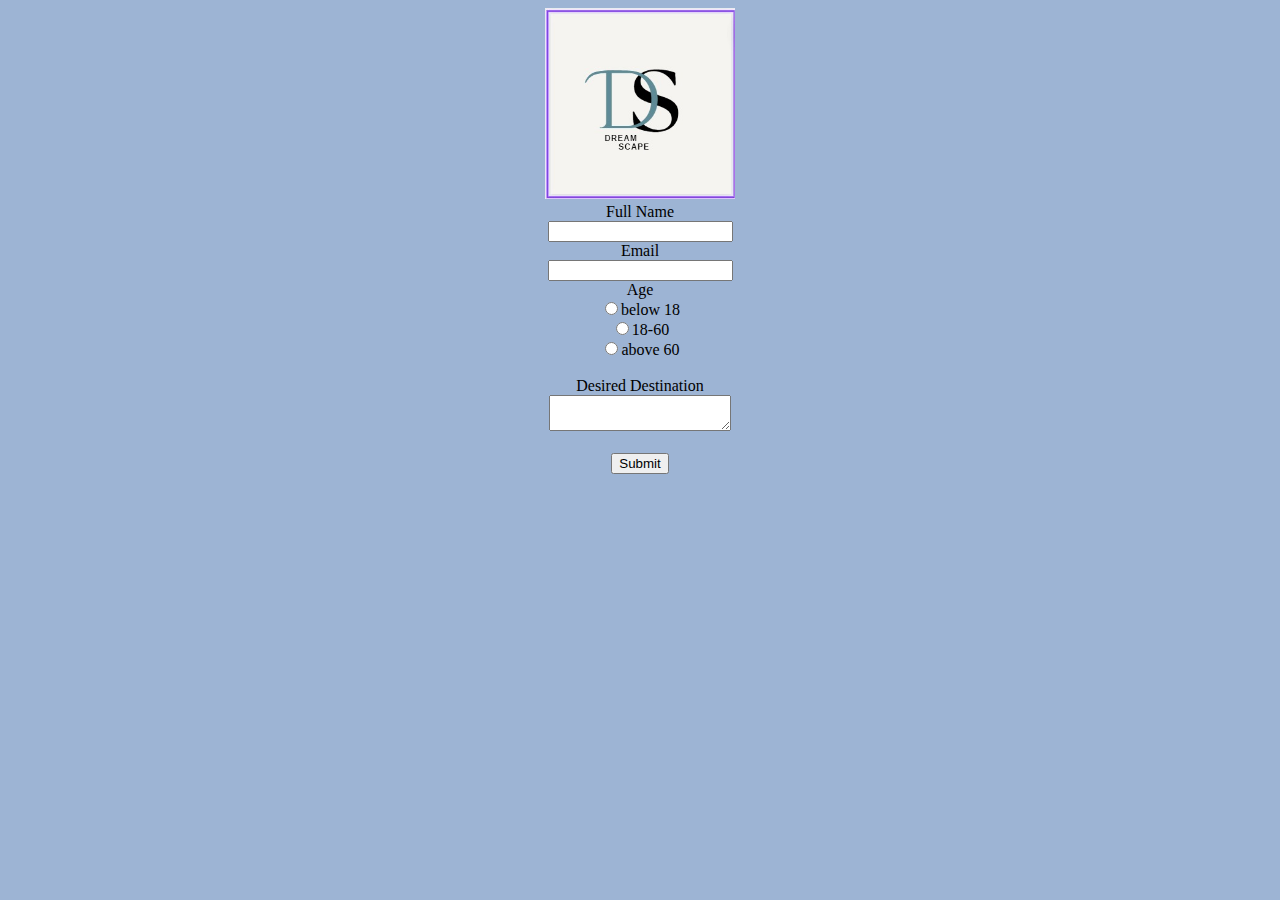
<file: form1.html>
<!DOCTYPE html>
<html>
<head>
<title>Save Web Form Data to Spreadsheets - Contact Form</title>
<script
  src="https://code.jquery.com/jquery-3.4.1.js"
  integrity="sha256-WpOohJOqMqqyKL9FccASB9O0KwACQJpFTUBLTYOVvVU="
  crossorigin="anonymous"></script>
<script>
function SubForm (){
    $.ajax({
        url:'https://api.apispreadsheets.com/data/pUJgshypbVpWO9sz/',
        type:'post',
        data:$("#myForm").serializeArray(),
        success: function(){
			location.href="index.html";
          alert("Form Data Submitted :)")
        },
        error: function(){
          alert("There was an error :(")
        }
    });
}
</script>
</head>
<body bgcolor="#9db4d4">

	<center><img src="dreamscape.jpg"  height=15% width=15%></center>	
<center> <form id="myForm">
    <label>Full Name</label>
    <br/>
    <input name="full_name" />
    <br/>
    <label>Email</label>
    <br/>
    <input name="email" />
    <br/>
    <label>Age</label>
    <br/>
	
    <input type="radio" id="age" name="age" value="0-18" />below 18<br/>
    <input type="radio" id="age" name="age" value="18-60" />18-60<br/>
	<input type="radio" id="age" name="age" value="60+" />above 60<br/>
    <br/>
    <label>Desired Destination</label>
    <br/>
    <textarea name="message">
    </textarea>
    <br/>
    <br/>
  </form>
  <button onclick="SubForm()">Submit</button> </center>
</body>
</html>
</file>
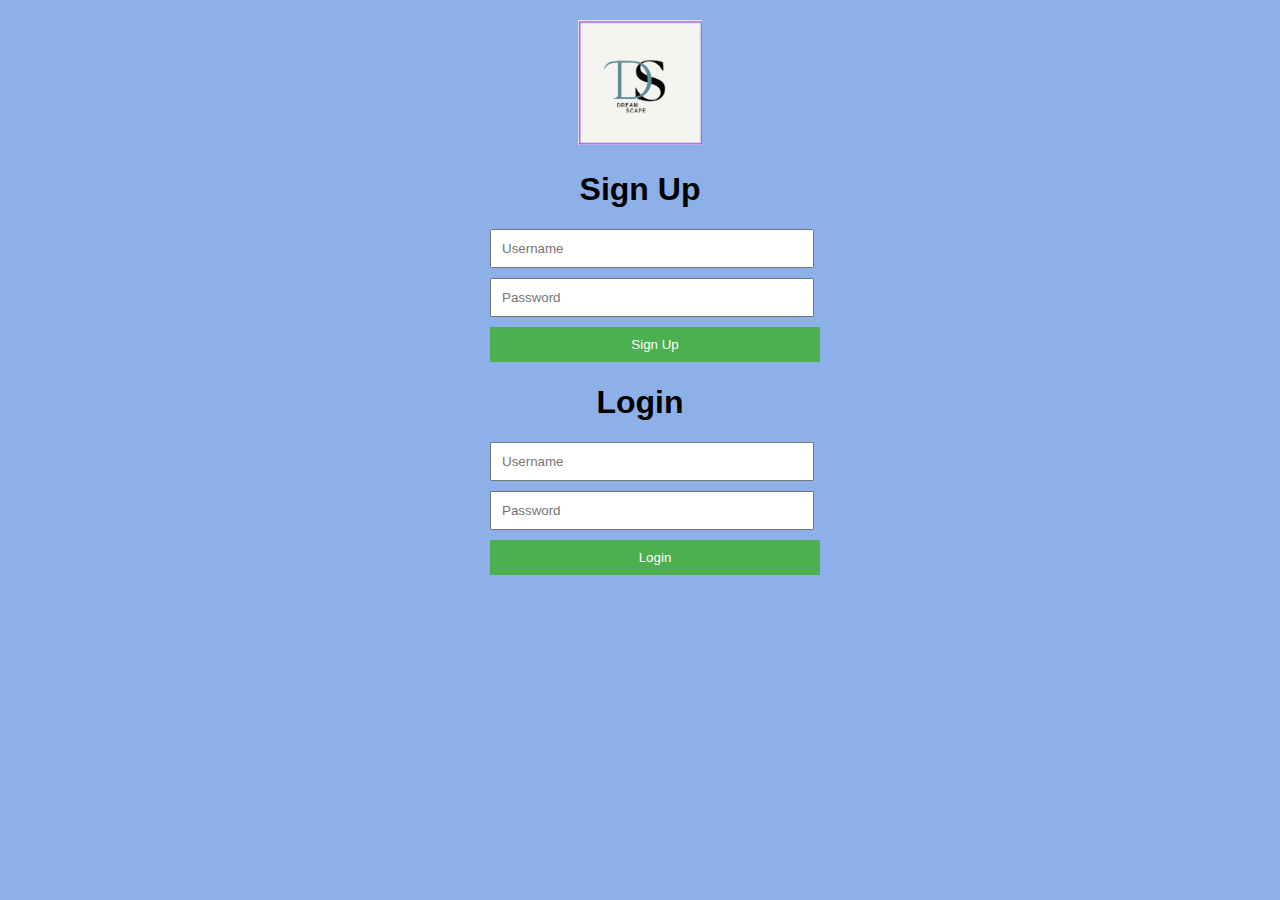
<file: signin&login.html>
<!DOCTYPE html>
<html>

<head>
    <title>Sign Up and Login Page</title>
    <style>
        /* Basic styling */
        body {
            font-family: Arial, sans-serif;
            margin: 0;
            padding: 20px;
           
            background-color:#8eb0e8
        }

        h1 {
            text-align: center;
        }

        form {
            max-width: 300px;
            margin: 0 auto;
        }

        input[type="text"],
        input[type="password"] {
            width: 100%;
            padding: 10px;
            margin-bottom: 10px;
        }

        input[type="submit"] {
            width: 110%;
            padding: 10px;
            background-color: #4CAF50;
            color: white;
            border: none;
            cursor: pointer;
        }

        .error {
            color: red;
        }
    </style>
</head>

<body>
  
<center><img src="dreamscape.jpg"  height=10% width=10%></center>
    <h1>Sign Up</h1>
    <form id="signupForm">
        <input type="text" id="signupUsername" placeholder="Username" required>
        <input type="password" id="signupPassword" placeholder="Password" required>
        <input type="submit" value="Sign Up">
    </form>

    <h1>Login</h1>
    <form id="loginForm">
        <input type="text" id="loginUsername" placeholder="Username" required>
        <input type="password" id="loginPassword" placeholder="Password" required>
        <input type="submit" value="Login">
    </form>

    <script>
        // User data object to store registered users
        const users = {};

        // Function to handle sign-up form submission
        function signUp() {
            event.preventDefault(); // Prevent form submission

            const username = document.getElementById("signupUsername").value;
            const password = document.getElementById("signupPassword").value;

            if (username && password) {
                // Store user data
                users[username] = password;
                alert("Sign up successful! You can now log in.");
            } else {
                alert("Please enter both username and password.");
            }
        }

        // Function to handle login form submission
        function login() {
            event.preventDefault(); // Prevent form submission

            const username = document.getElementById("loginUsername").value;
            const password = document.getElementById("loginPassword").value;

            if (users[username] === password) {
                location.href="form1.html";
                alert("Login successful!");
                // Redirect to the home page or perform any other actions
            } else {
                alert("Invalid username or password.");
            }
        }

        // Attach event listeners to the forms
        document.getElementById("signupForm").addEventListener("submit", signUp);
        document.getElementById("loginForm").addEventListener("submit", login);
    </script>
</body>

</html>
</file>
